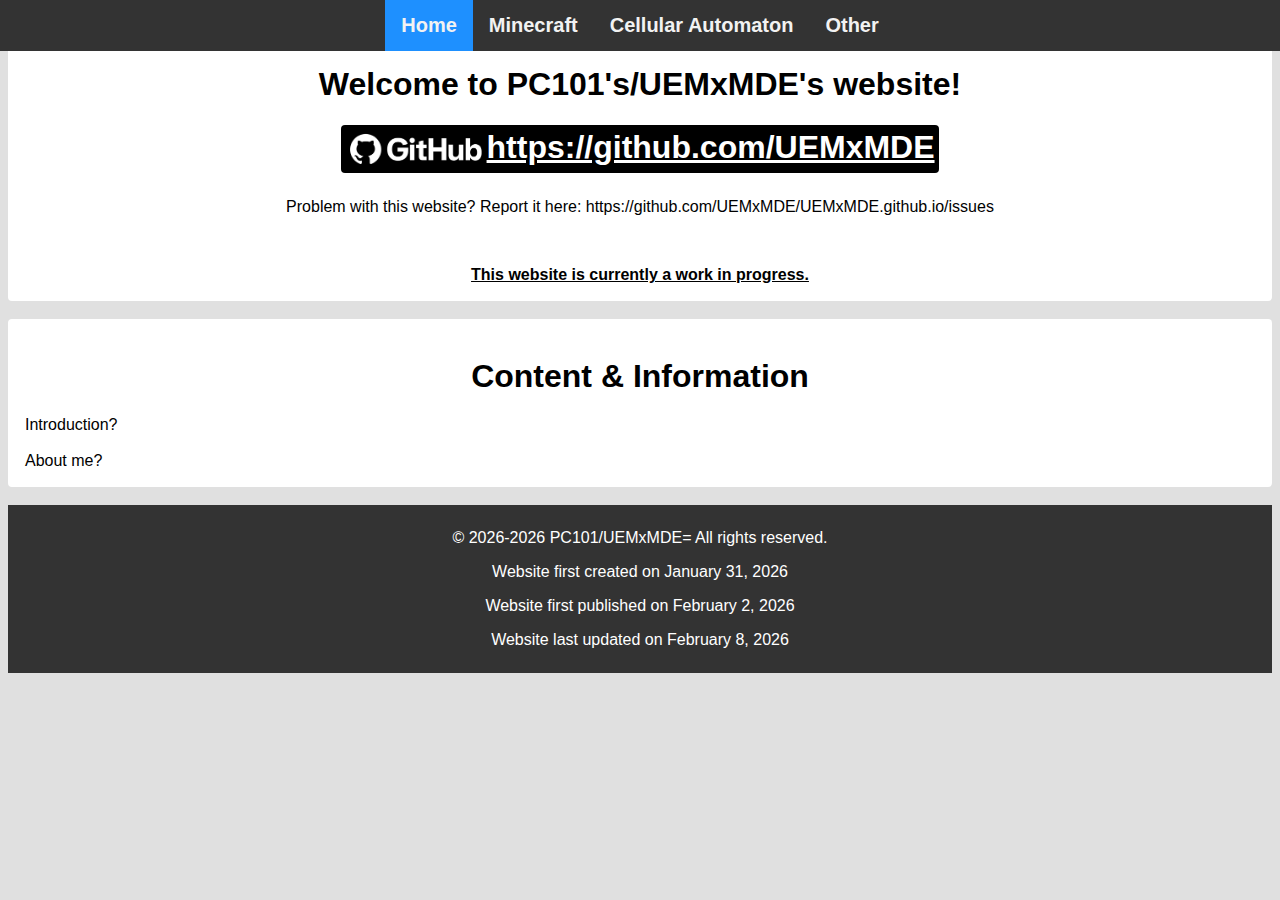
<file: index.html>
<!DOCTYPE html>
<html>
	<head>
		<meta charset="utf-8">
		<meta name="viewport" content="width=device-width, initial-scale=1">
		
		<!-- Universal stylesheet for all pages -->
		<link rel="stylesheet" href="assets/css/universal_styles.css">
		
		<!-- Stylesheet for this specific page -->
		<link rel="stylesheet" href="assets/css/index_styles.css">
		
		<!-- Page title -->
		<title>PC101's/UEMxMDE's website</title>
		
		<!-- Favicon -->
		<link rel="icon" type="image/x-icon" href="assets/images/glider.gif">
		
		<!-- Universal javascript for all pages -->
		<script src="assets/javascript/universal.js" defer></script>
	</head>
	<body>
		<nav class="top-navigation-bar">
			<a href="/" class="different-navbar-background-color">Home</a>
			<a href="./minecraft/">Minecraft</a>
			<a href="./cellular_automaton/">Cellular Automaton</a>
			<a href="./other/">Other</a>
		</nav>
		
		<br>
		<br>
		
		<div class="top-intro-section">
			<h1>Welcome to PC101's/UEMxMDE's website!</h1>
			<h1>
				<span class="github-colors">
					<!--
					<img src="assets/images/GitHub_Invertocat_White_Clearspace.png" alt="GitHub_Invertocat_White_Clearspace.png" class="github-invertocat_white_clearspace-logo">
					-->
					<img src="assets/images/GitHub_Lockup_White_Clearspace.png" alt="GitHub_Lockup_White_Clearspace.png" class="github-lockup_white_clearspace-logo">
					
					<a href="https://github.com/UEMxMDE">https://github.com/UEMxMDE</a>
				</span>
			</h1>
			
			<p>Problem with this website? Report it here: https://github.com/UEMxMDE/UEMxMDE.github.io/issues</p>
			
			<br>
			<p><b><u>This website is currently a work in progress.</u></b></p>
		</div>
		
		<br>
		
		<div class="content-and-information">
			<h1 class="center-text">Content & Information</h1>
		
			Introduction?
			<br>
			<br>
			About me?
		</div>
		
		<br>
		
		<footer>
			<p>&copy; 2026-2026 PC101/UEMxMDE= All rights reserved.</p>
			<!-- Only put this line in every page if I end up using Minecraft assets on this site.
			<p>&copy; Mojang AB for all of their assets used on this website. I do not own any of those assets and I am not affiliated with Mojang AB.</p>
			-->
			<p>Website first created on January 31, 2026</p>
			<p>Website first published on February 2, 2026</p>
			<p>Website last updated on <span id="site-last-updated"></span></p>
		</footer>
	</body>
</html>
</file>
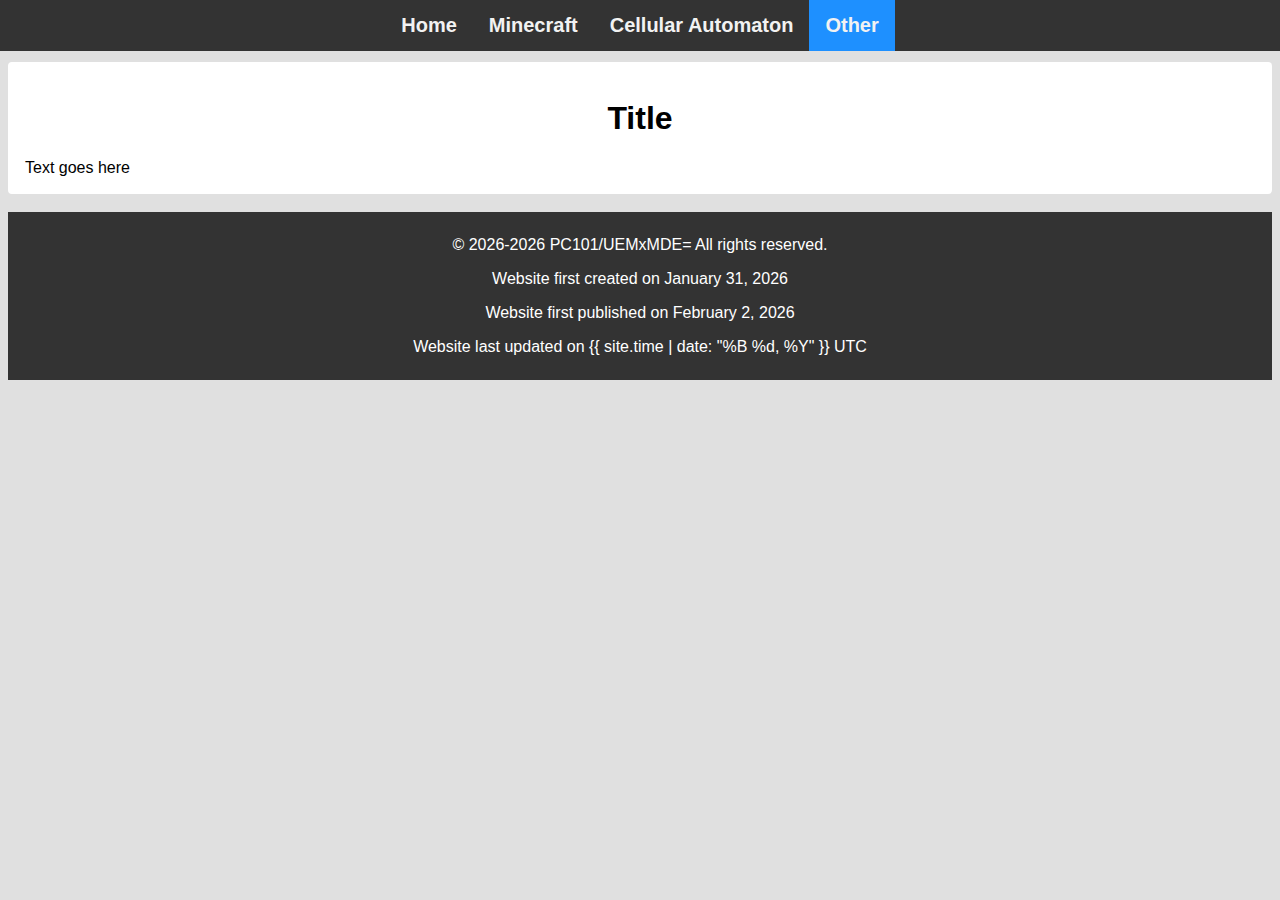
<file: other/index.html>
<!DOCTYPE html>
<html>
	<head>
		<meta charset="utf-8">
		<meta name="viewport" content="width=device-width, initial-scale=1">
		
		<!-- Universal stylesheet for all pages -->
		<link rel="stylesheet" href="../assets/css/universal_styles.css">
		
		<!-- Stylesheet for this specific page -->
		<link rel="stylesheet" href="../assets/css/other_styles.css">
		
		<!-- Page title -->
		<title>PC101's/UEMxMDE's website - Other</title>
		
		<!-- Favicon -->
		<link rel="icon" type="image/x-icon" href="../assets/images/glider.gif">
		
		<!-- Universal javascript for all pages -->
		<script src="../assets/javascript/universal.js" defer></script>
	</head>
	<body>
		<nav class="top-navigation-bar">
			<a href="/">Home</a>
			<a href="../minecraft/">Minecraft</a>
			<a href="../cellular_automaton/">Cellular Automaton</a>
			<a href="../other/" class="different-navbar-background-color">Other</a>
		</nav>
		
		<br>
		<br>
		<br>
		
		<div class="content-and-information">
			<h1 class="center-text">Title</h1>
		
			Text goes here
		</div>
		
		<br>
		
		<footer>
			<p>&copy; 2026-2026 PC101/UEMxMDE= All rights reserved.</p>
			<p>Website first created on January 31, 2026</p>
			<p>Website first published on February 2, 2026</p>
			<p>Website last updated on {{ site.time | date: "%B %d, %Y" }} UTC</p>
		</footer>
	</body>
</html>
</file>
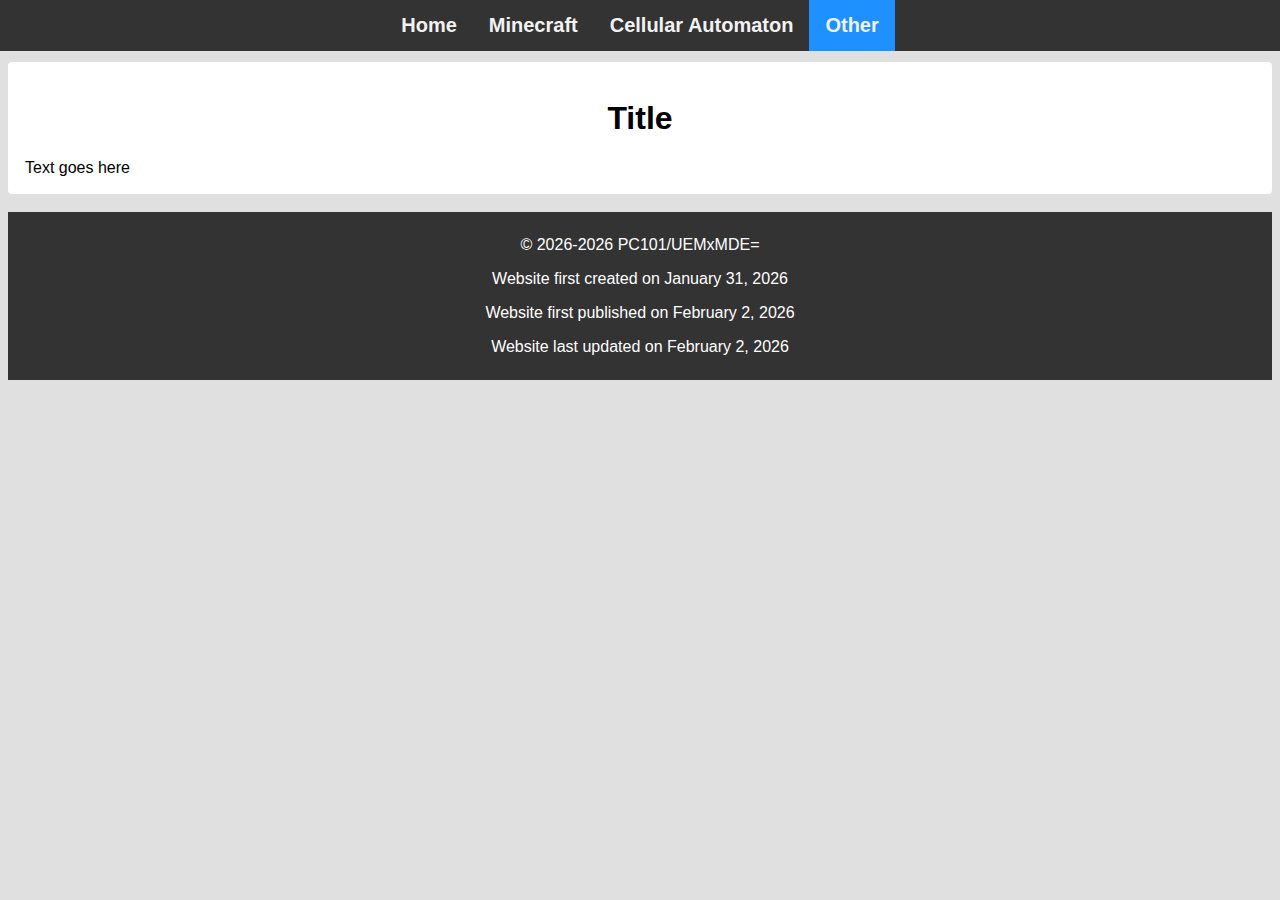
<file: other.html>
<!DOCTYPE html>
<html>
	<head>
		<meta charset="utf-8">
		<meta name="viewport" content="width=device-width, initial-scale=1">
		
		<!-- Universal stylesheet for all pages -->
		<link rel="stylesheet" href="assets/css/universal_styles.css">
		
		<link rel="stylesheet" href="assets/css/other_styles.css">
		<title>PC101's/UEMxMDE's website - Other</title>
		<link rel="icon" type="image/x-icon" href="assets/images/glider.gif">
	</head>
	<body>
		<nav class="top-navigation-bar">
			<a href="index.html">Home</a>
			<a href="minecraft.html">Minecraft</a>
			<a href="cellular_automaton.html">Cellular Automaton</a>
			<a href="other.html" class="different-navbar-background-color">Other</a>
		</nav>
		
		<br>
		<br>
		<br>
		
		<div class="content-and-information">
			<h1 class="center-text">Title</h1>
		
			Text goes here
		</div>
		
		<br>
		
		<footer>
			<p>&copy; 2026-2026 PC101/UEMxMDE=</p>
			<p>Website first created on January 31, 2026</p>
			<p>Website first published on February 2, 2026</p>
			<p>Website last updated on February 2, 2026</p>
		</footer>
	</body>
</html>
</file>
<file: assets/css/universal_styles.css>
html {
	/*
	font-family: arial, Helvetica, sans-serif;
	*/
	
	
	font-family: arial, sans-serif;
}

.center-text {
	text-align: center;
}

.hr-simple-division {
	height: 5px;
	color: dimgray;
	background-color: gray;
	border: solid 2px gray;
}

.different-navbar-background-color {
	background-color: dodgerblue;
}

footer {
	text-align: center;
	color: white;
	background-color: #333333;
	padding: 8px;
}
</file>
<file: assets/css/index_styles.css>
html {
	
	background-color: #e0e0e0;
	
	
	/*
	background-image: url('bg_main.png');
	*/
}

.top-navigation-bar {
	background-color: #333333;
    display: flex;
    justify-content: center;
	
	position: absolute; /* OPTIONAL: Change this from absolute to fixed to make navbar always visible when scrolling. */
	top: 0;
	left: 0;
	right: 0;
	z-index: 1000;
}

.top-navigation-bar a {
	color: #f2f2f2;
	text-align: center;
	padding: 14px 16px;
	text-decoration: none;
	font-size: 20px;
	font-weight: bold;
}

.top-navigation-bar a:hover {
	background-color: #e0e0e0;
	color: #333333;
}

.top-intro-section {
	background-color: white;
	text-align: center;
	border-radius: 4px;
	padding: 1px;
}

.github-invertocat_white_clearspace-logo {
	width: 40px;
	height: 40px;
}

.github-lockup_white_clearspace-logo {
	width: auto;
	height: 40px;
}

.github-colors {
	background-color: black;
	color: white;
	border-radius: 4px;
	padding: 4px;
	
	/* Forces the logo to be aligned vertically */
	display: inline-flex;
}

.github-colors a:link {
	color: white;
}

.github-colors a:hover {
	/* The exact default color of unvisited blue URLs is #0000EE */
	/*
	Temporary experimental blue that is better for the human eye than the default blue above for contrasting against a 100% black background:
	color: #4477FF;
	*/
	
	color: gray;
}

.github-colors a:visited {
	/* The exact default color of visited purple URLs is #551A8B */
	color: #AA1ABB;
}

.content-and-information {
	background-color: white;
	border-radius: 4px;
	padding: 10px;
	border: 7px solid white;
}
</file>
<file: assets/css/other_styles.css>
html {
	
	background-color: #e0e0e0;
	
	
	/*
	background-image: url('bg_main.png');
	*/
}

.top-navigation-bar {
	background-color: #333333;
    display: flex;
    justify-content: center;
	
	position: absolute; /* OPTIONAL: Change this from absolute to fixed to make navbar always visible when scrolling. */
	top: 0;
	left: 0;
	right: 0;
	z-index: 1000;
}

.top-navigation-bar a {
	color: #f2f2f2;
	text-align: center;
	padding: 14px 16px;
	text-decoration: none;
	font-size: 20px;
	font-weight: bold;
}

.top-navigation-bar a:hover {
	background-color: #e0e0e0;
	color: #333333;
}

.content-and-information {
	background-color: white;
	border-radius: 4px;
	padding: 10px;
	border: 7px solid white;
}
</file>
